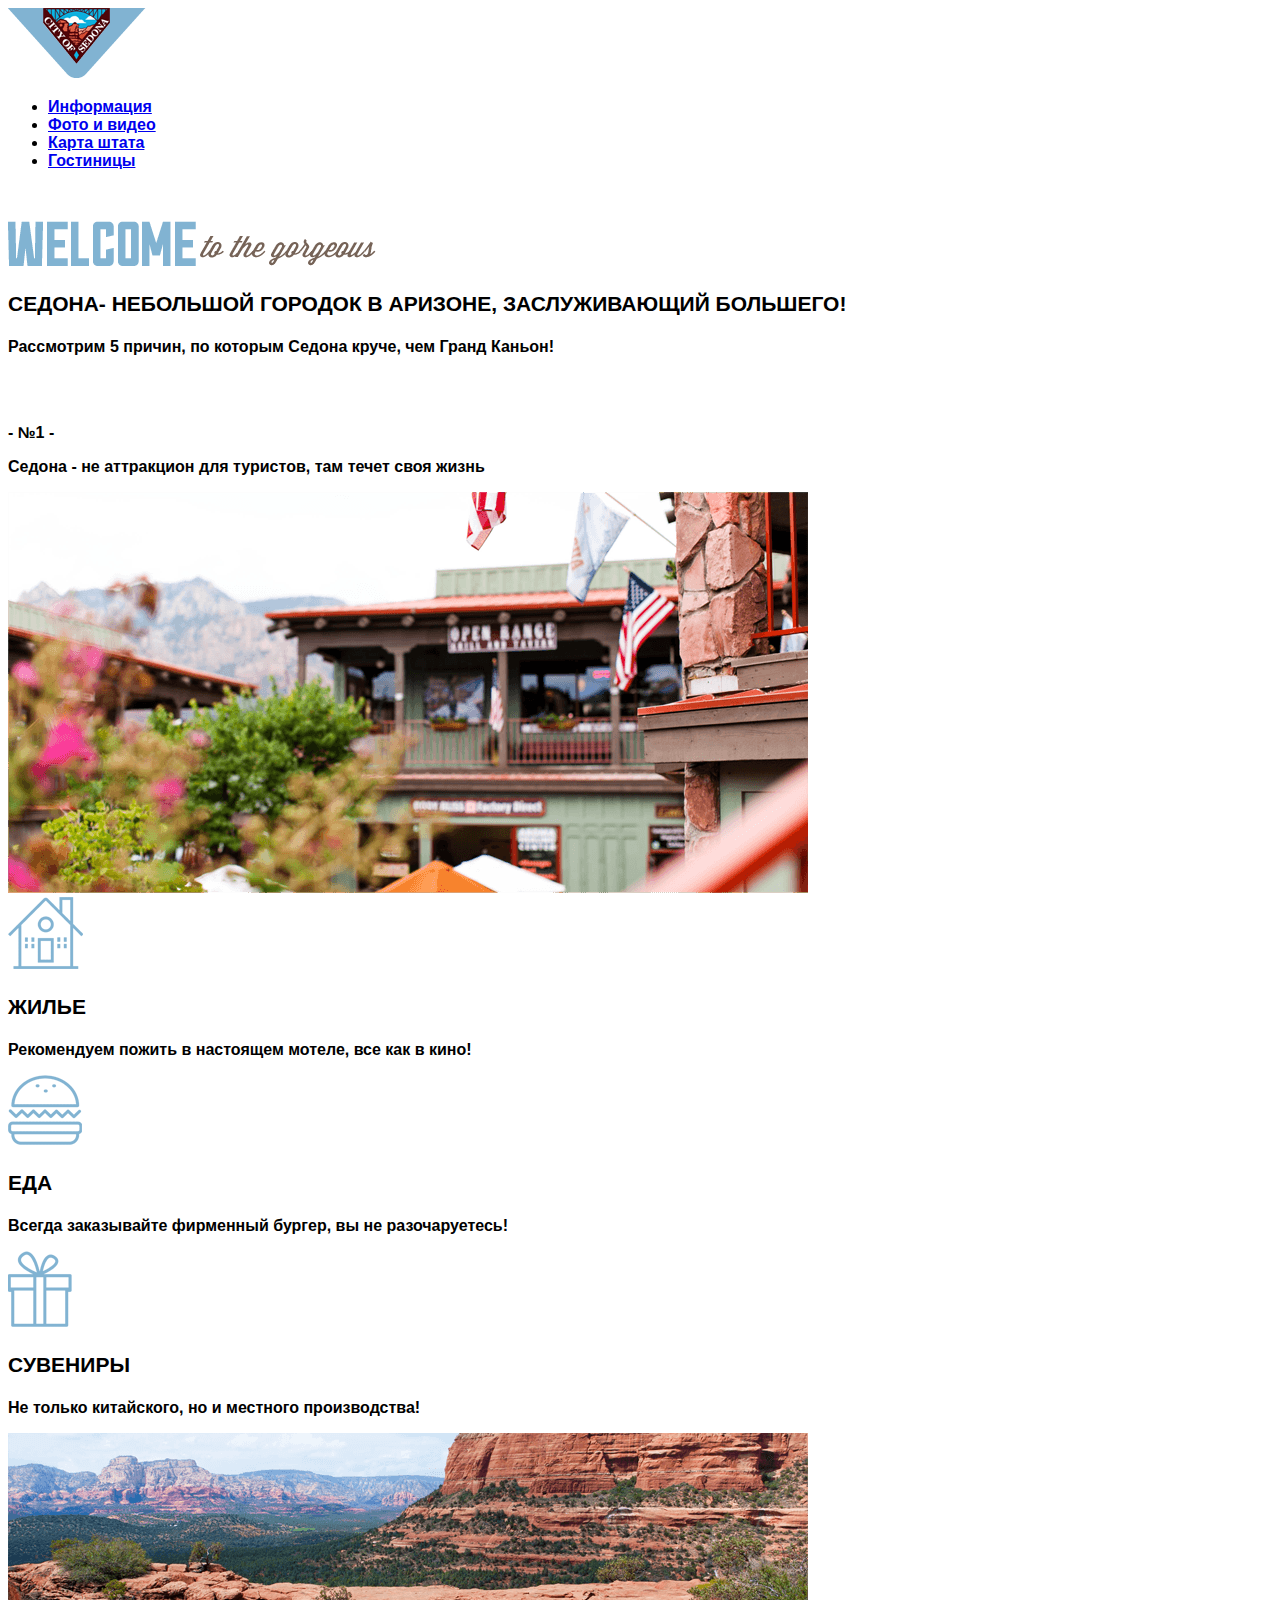
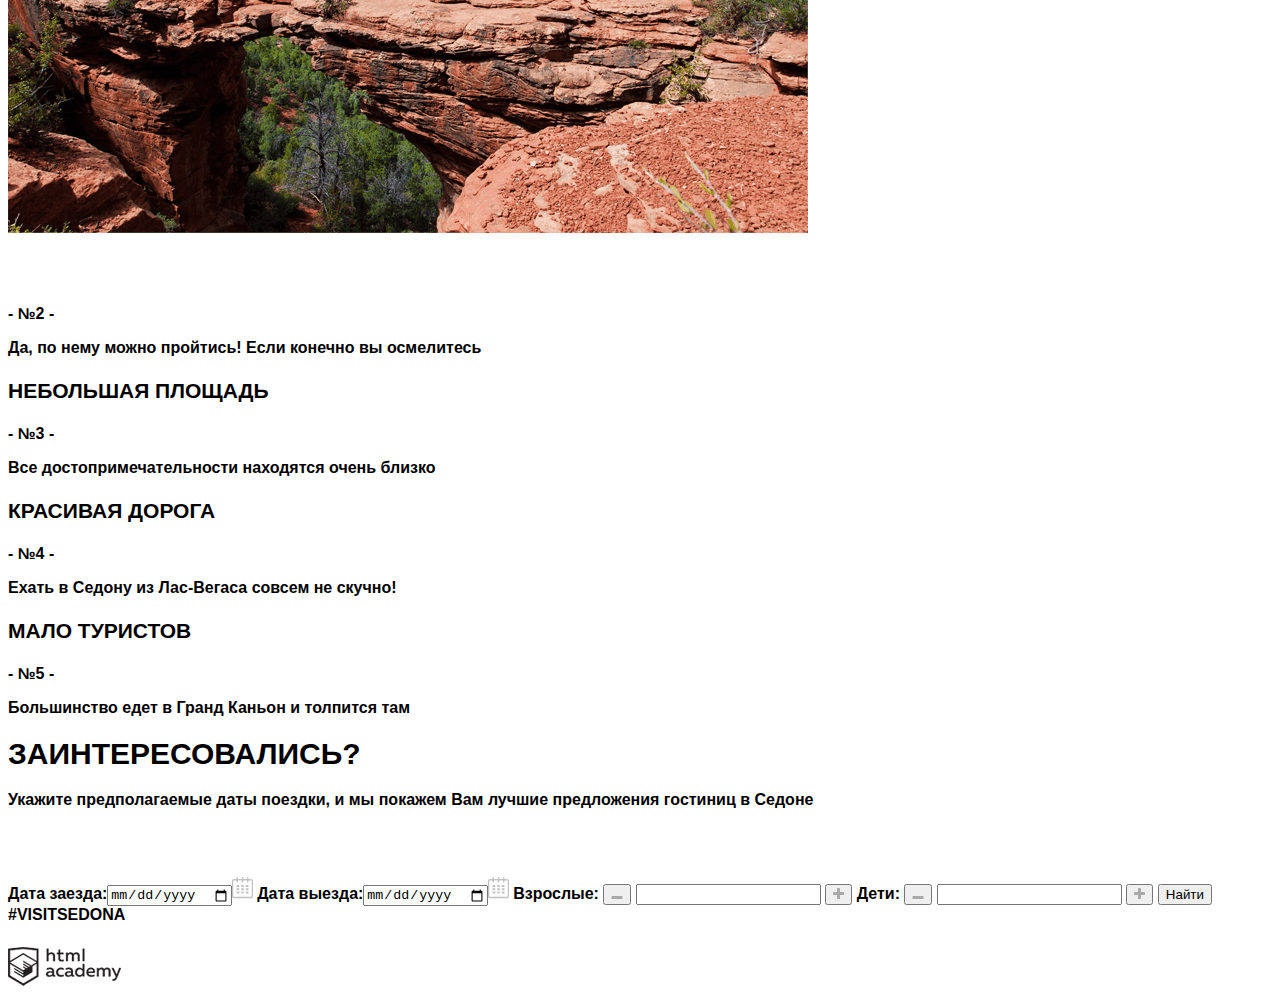
<file: index.html>
<!DOCTYPE html>
<html lang="ru">
  <head>
    <meta charset="utf-8">
    <title>HTML Academy: Седона</title>
    <link href="css/style.css" rel="stylesheet">
  </head>
  <body>
    <header class="main-header">
      <nav class="main-navigation">
        <div class="logo">
          <img src="img/Логотип.png" alt="City of Sedona">
        </div>
        <ul>
          <li>
            <a href="#">Информация</a>
          </li>
          <li>
            <a href="#">Фото и видео</a>
          </li>
          <li>
            <a href="#">Карта штата</a>
          </li>
          <li>
            <a href="#">Гостиницы</a>
          </li>
        </ul>
      </nav>
    </header>

    <main class="container">
      <div class="welcome">
        <img src="img/Welcome.png" alt="Welcome">
        <img src="img/tothegorgeous.png" alt="to the gorgeous">
        <img src="img/Sedona.png" alt="Sedona">
        <img src="img/sucks.png" alt="Because the Grand Canyon sucks!">
      </div>
      <div class="greeting">
        <h3 class="name-black">Седона- небольшой городок в Аризоне, заслуживающий большего!</h3>
        <p class="greeting-text-2">Рассмотрим 5 причин, по которым Седона круче, чем Гранд Каньон!</p>
      </div>
      <div class="reason">
        <div class="reason-1">
           <h3 class="name-white">Настоящий городок</h3>
           <p class="reason-number">- №1 -</p>
           <p class="reason-description">Седона - не аттракцион для туристов, там течет своя жизнь</p>
           <img src="img/Layer10.png" alt="Настоящий городок">
        </div>
        <div class="reason-aspect">
           <div class="reason-aspect-1">
             <img src="img/Layer12.png" alt="Жилье">
             <h3 class="name-black">Жилье</h3>
             <p class="aspect-text">Рекомендуем пожить в настоящем мотеле, все как в кино!</p>
          </div>
          <div class="reason-aspect-2">
             <img src="img/Layer13.png" alt="Еда">
             <h3 class="name-black">Еда</h3>
             <p class="aspect-text">Всегда заказывайте фирменный бургер, вы не разочаруетесь!</p>
          </div>
          <div class="reason-aspect-3">
             <img src="img/Layer11.png"  alt="Сувениры">
             <h3 class="name-black">Сувениры</h3>
             <p class="aspect-text">Не только китайского, но и местного производства!</p>
          </div>
        </div>
        <div class="reason-2">
          <img src="img/Layer5.png" alt="Там есть мост дьявола">
          <h3 class="name-white">Там есть мост дьявола</h3>
          <b class="reason-number">- №2 -</b>
          <p class="reason-description">Да, по нему можно пройтись! Если конечно вы осмелитесь</p>
        </div>
        <div class="reason-3">
          <h3 class="name-black">Небольшая площадь</h3>
          <p class="reason-number">- №3 -</p>
          <p class="reason-description">Все достопримечательности находятся очень близко</p>
        </div>
        <div class="reason-4">
          <h3 class="name-black">Красивая дорога</h3>
          <p class="reason-number">- №4 -</p>
          <p class="reason-description">Ехать в Седону из Лас-Вегаса совсем не скучно!</p>
        </div>
        <div class="reason-5">
          <h3 class="name-black">Мало туристов</h3>
          <p class="reason-number">- №5 -</p>
          <p class="reason-description">Большинство едет в Гранд Каньон и толпится там</p>
        </div>
      </div>
      <div class="booking">
        <h2 class="booking-question">Заинтересовались?</h2>
        <p>Укажите предполагаемые даты поездки, и мы покажем Вам лучшие предложения гостиниц в Седоне</p>
        <h3 class="name-white">Поиск гостиницы в Седоне</h3>
        <form class="booking-form" action="index.html" method="post">
          <label for="arrival">Дата заезда:</label><input type="date" id="arrival" name="date-arrival" value=""><img src="img/calendar.png">
          <label for="departure">Дата выезда:</label><input type="date" id="departure" name="date-adeparture" value=""><img src="img/calendar.png">
          <label for="adults">Взрослые:</label>
          <button class="less" type="button"><img src="img/minus.png"></button>
          <input type="text" id="adults" name="adults-number" value="">
          <button class="more" type="button"><img src="img/plus.png"></button>
          <label for="children">Дети:</label>
          <button class="less" type="button"><img src="img/minus.png"></button>
          <input type="text" id="adults" name="children-number" value="">
          <button class="more" type="button"><img src="img/plus.png"></button>
          <button type="submit" name="button">Найти</button>
        </form>
      </div>
    </main>

    <footer class="main-footer">
      <div class="container">
        <div class="social-name">
          #VISITSEDONA
        </div>
        <section class="footer-social">
          <a class="social-btn social-btn-tw" href="#"><img src="img/t.png" alt="Твиттер"></a>
          <a class="social-btn social-btn-fb" href="#"><img src="img/f.png" alt="Фейсбук"></a>
          <a class="social-btn social-btn-yt" href="#"><img src="img/y.png" alt="Youtube"></a>
        </section>
        <section class="footer-copyright">
          <a class="btn" href="https://htmlacademy.ru"><img src="img/htmlacademy.png" alt="HTML Academy"></a>
        </section>
      </div>
    </footer>

  </body>
</html>
</file>
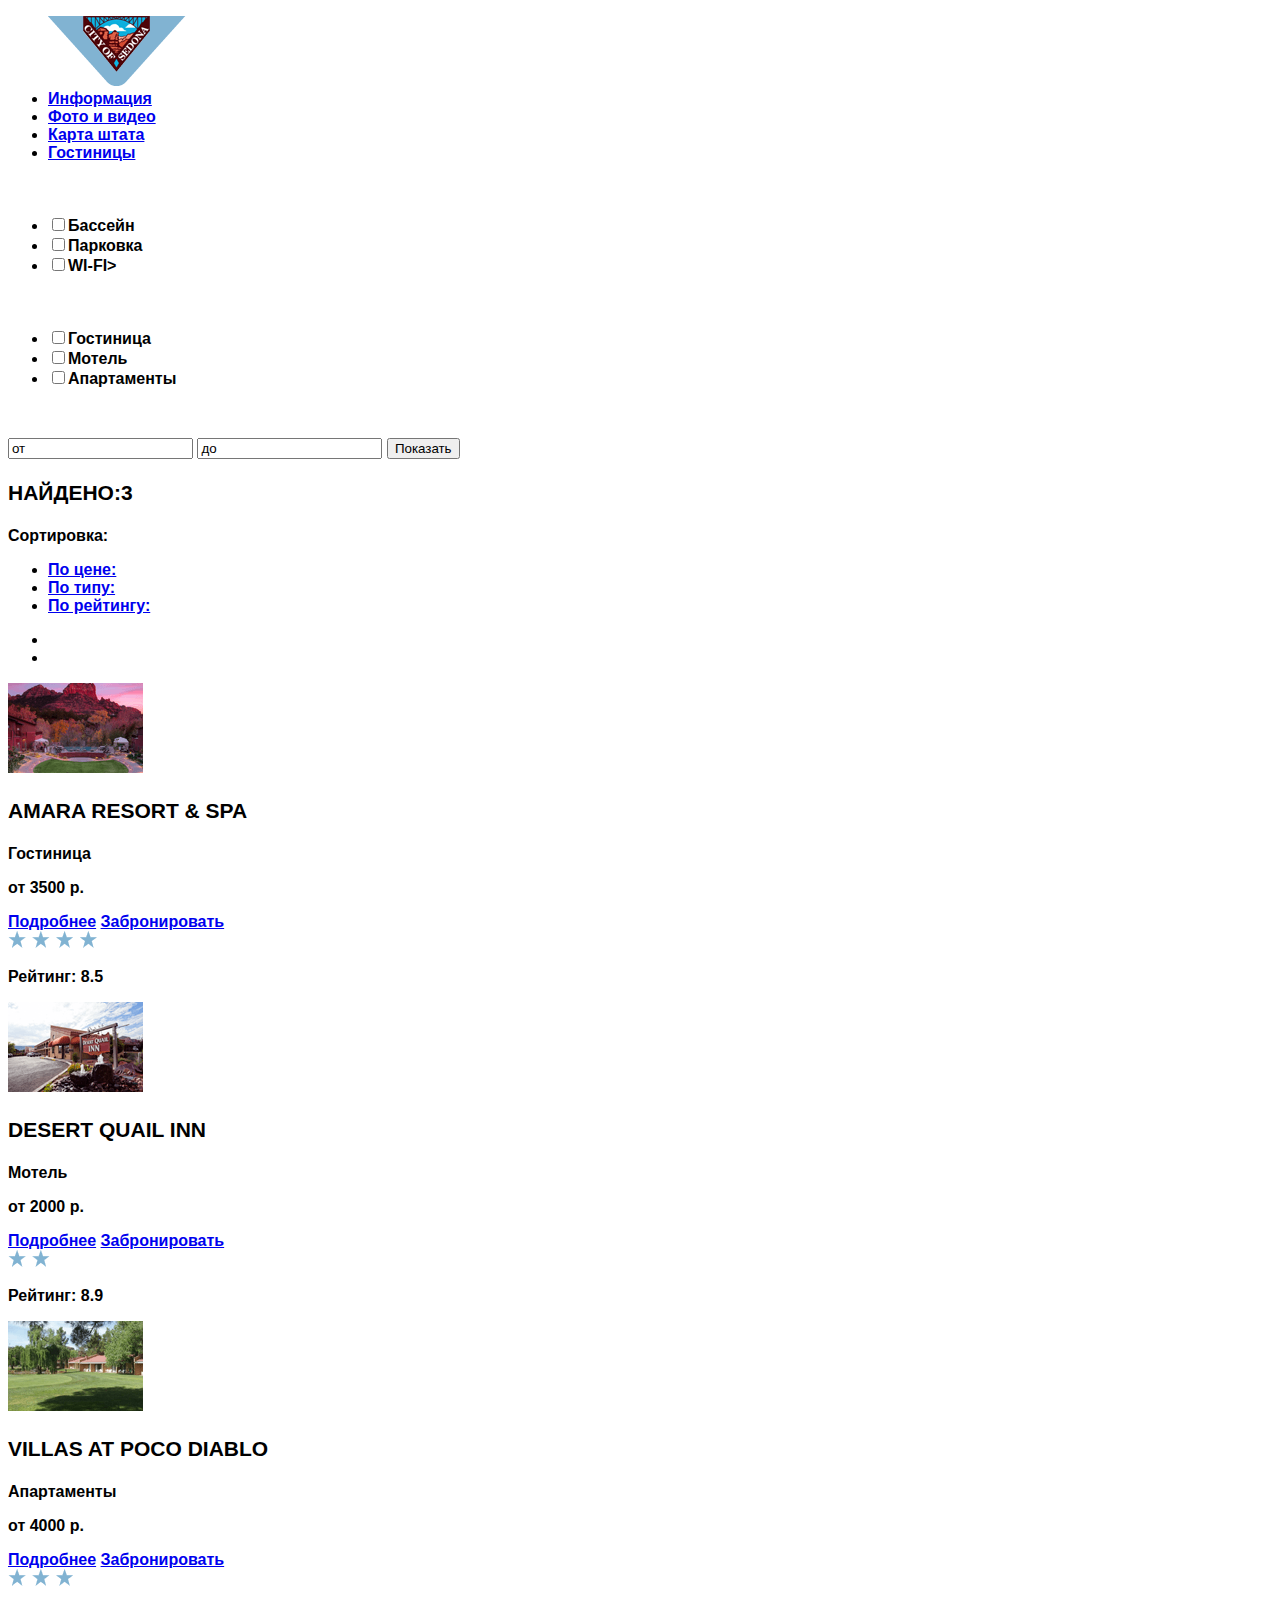
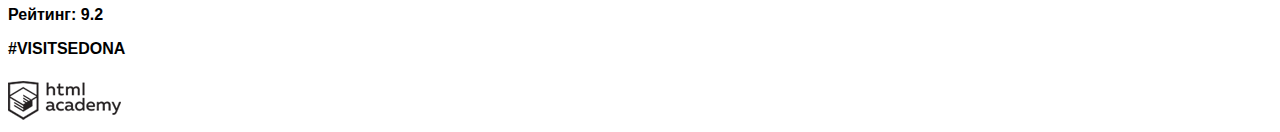
<file: inner.html>
<!DOCTYPE html>
<html lang="ru">
  <head>
    <meta charset="utf-8">
    <title>HTML Academy: Седона</title>
    <link href="css/style.css" rel="stylesheet">
  </head>
  <body>
    <header class="main-header">
      <nav class="main-navigation">
        <ul>
          <div class="logo">
            <a href=""><img src="img/Логотип.png" alt="City of Sedona"></a>
          </div>
          <li>
            <a href="#">Информация</a>
          </li>
          <li>
            <a href="#">Фото и видео</a>
          </li>
          <li>
            <a href="#">Карта штата</a>
          </li>
          <li>
            <a href="#">Гостиницы</a>
          </li>
        </ul>
      </nav>
    </header>

    <main class="container">
      <form action="#" class="search" method="post">
          <div class="search-infrastructure">
          <h2 class="search-name">Инфраструктура:</h2>
          <ul class="search-criteria">
            <li><input id="pool" name="infrastructure" type="checkbox"><label for="pool">Бассейн</label></li>
            <li><input id="parking" name="infrastructure" type="checkbox"><label for="parking">Парковка</label></li>
            <li><input id="internet" name="infrastructure" type="checkbox"><label for="internet">WI-FI></label></li>
          </ul>
        </div>
        <div class="search-type">
          <h2 class="search-name">Тип жилья:</h2>
          <ul class="search-criteria">
            <li><input id="hotel" name="criteria-type" type="checkbox"><label for="hotel">Гостиница</label></li>
            <li><input id="motel"  name="criteria-type" type="checkbox"><label for="motel">Мотель</label></li>
            <li><input id="apartment"  name="criteria-type" type="checkbox"><label for="apartment">Апартаменты</label></li>
          </ul>
        </div>
        <div class="search-price">
          <h2 class="search-name">Стоимость(Р):</h2>
          <input class="search-from"  name="price" type="text" value="от">
          <input class="search-to" name="price" type="text" value="до">
          <button type="submit" name="price" class="search-show">Показать</button>
        </div>
      </form>
      <div class="results">
        <h3 class="name-black">Найдено:3</h3>
        <p class="results-sorting-name">Сортировка:</p>
        <ul class="results-sorting">
          <li><a href="#">По цене:</a></li>
          <li><a href="#">По типу:</a></li>
          <li><a href="#">По рейтингу:</a></li>
        </ul>
        <ul class="results-navigation">
          <li><a href="#"></a></li>
          <li><a href="#"></a></li>
        </ul>
        <div class="results-variant">
          <div class="results-variant-1">
            <img src="img/Layer21.png">
            <h3 class="name-black">Amara Resort & SPA</h3>
            <p class="results-variant-type">Гостиница</p>
            <p class="results-variant-price">от 3500 р.</p>
            <a class="results-variant-more" href="#">Подробнее</a>
            <a class="results-variant-booking" href="#">Забронировать</a>
            <div class="results-variant-stars"><img src="img/4stars.png" alt="****"></div>
            <p class="results-variant-rating">Рейтинг: 8.5 </p>
          </div>
          <div class="results-variant-2">
            <img src="img/Layer89.png">
            <h3 class="name-black">Desert Quail Inn</h3>
            <p class="results-variant-type">Мотель</p>
            <p class="results-variant-price">от 2000 р.</p>
            <a class="results-variant-more" href="#">Подробнее</a>
            <a class="results-variant-booking" href="#">Забронировать</a>
            <div class="results-variant-stars"><img src="img/2stars.png" alt="**"></div>
            <p class="results-variant-rating">Рейтинг: 8.9 </p>
          </div>
          <div class="results-variant-3">
            <img src="img/Layer22.png">
            <h3 class="name-black">Villas At Poco Diablo</h3>
            <p class="results-variant-type">Апартаменты</p>
            <p class="results-variant-price">от 4000 р.</p>
            <a class="results-variant-more" href="#">Подробнее</a>
            <a class="results-variant-booking" href="#">Забронировать</a>
            <div class="results-variant-stars"><img src="img/3stars.png" alt="***"></div>
            <p class="results-variant-rating">Рейтинг: 9.2 </p>
          </div>
        </div>
      </div>
    </main>

    <footer class="main-footer">
      <div class="container">
        <div class="social-name">
          #VISITSEDONA
        </div>
        <section class="footer-social">
          <a class="social-btn social-btn-tw" href="#"><img src="img/t.png" alt="Твиттер"></a>
          <a class="social-btn social-btn-fb" href="#"><img src="img/f.png" alt="Фейсбук"></a>
          <a class="social-btn social-btn-yt" href="#"><img src="img/y.png" alt="Youtube"></a>
        </section>
        <section class="footer-copyright">
        <a class="btn" href="https://htmlacademy.ru"><img src="img/htmlacademy.png" alt="HTML Academy"></a>
        </section>
      </div>
    </footer>
</file>
<file: css/style.css>
body {
  font-family: pt-sans, sans-serif;
  font-style: normal;
  font-weight: 700;
}

.name-white {
  font-size: 21px;
  line-height: 26px;
  color: rgb(255, 255, 255);
  text-transform: uppercase;
}

.name-black {
  font-size: 21px;
  line-height: 26px;
  color: rgb(0, 0, 0);
  text-transform: uppercase;
}

.booking-question {
  font-size: 30px;
  line-height: 0.8;
  color: rgb(0, 0, 0);
  text-transform: uppercase;
}

.search-name {
  font-size: 16px;
  line-height: 21px;
  color: rgb(255, 255, 255);
  text-transform: uppercase;
}
</file>
